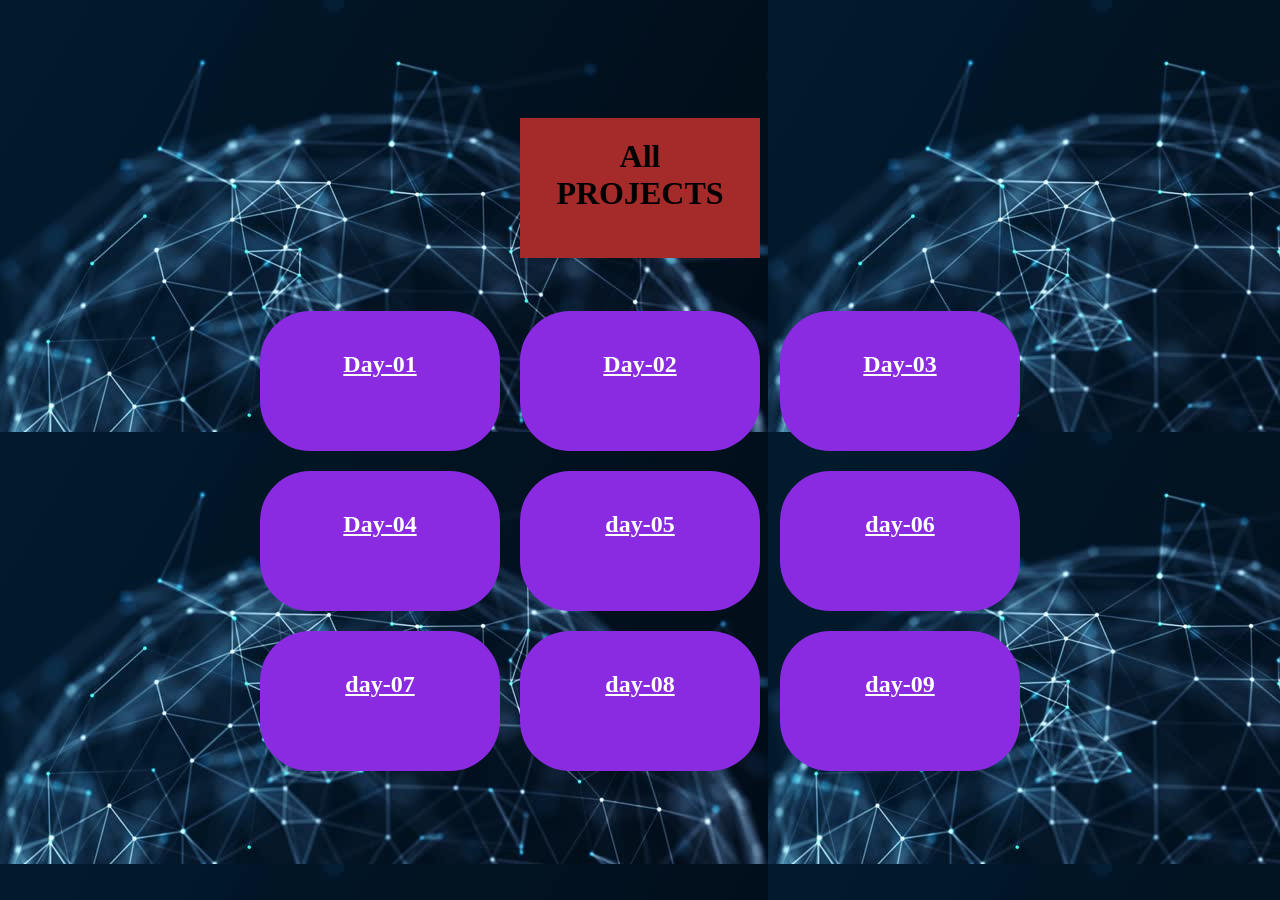
<file: index.html>
<!DOCTYPE html>
<html lang="en">
<head>
    <meta charset="UTF-8">
    <meta name="viewport" content="width=device-width, initial-scale=1.0">
    <title>Gaurav Repo</title>
    <style>
        body{
    display: flex;
    flex-direction: column;
    align-items: center;
    justify-content: center;
    min-height: 100vh;
    margin: 0;
    padding: 0;
    grid-template-columns: auto auto auto;

}
.card{
  display: grid;
  grid-template-columns: repeat(3,1fr);
  gap: 20px;
  
}
h1{
    text-align: center;
    color: g;
}
a{
    color: white;
}

.rr{
    background-color: blueviolet;
    padding: 20px;
    border-radius: 50px;
    height: 100px;
    width: 200px;
    
}
#gk{
    background-color: brown;
    padding: 20px;
    border border-radius: 50px;
    
    height: 100px;
    width:200px;


}
body{
    background-image: url(imagess.jpg);
}

    </style>
</head>
<body id="body">
    <h1 id="gk">All PROJECTS</h1>
    

    <p>
        <div class="card">


          <!-- day-1 -->



            <section class="rr">
        <h1>
             
            <a href=".bca-practical/bcaday-01/index.html">Day-01</a>
        </h1>

        </section>
        

        <!-- day-2 -->

        <section class="rr">
        <h1>
            <a href="/.day-02/index.html">Day-02</a>
        </h1>
        </section>

        <!-- day-3 -->
        
        <section class="rr">
        <h1>
            <a href="/.day-03/contact.html">Day-03</a>
        </h1>
        </section>

    <!-- day-04 -->
     <section class="rr">
        <h1>
            <a href="/.day-04/index.html">Day-04</a>
        </h1>
        </section>

        <!-- day-05 -->
         <section class="rr">
        <h1>
            <a href="/.day-05/index.html">day-05</a>
        </h1>
        </section>
        <!-- day-06 -->
         <section class="rr">        
            <h1>
            <a href="/.day-06/college-portal.html">day-06</a>
        </h1>
        </section>
        <!-- day-07 -->
         <section class="rr">
        <h1>
            <a href="/.day-07/student-profile.html">day-07</a>
        </h1>
        </section>
        <!-- day-08 -->
         <section class="rr">
        <h1>
            <a href="/.day-08/index.html">day-08</a>
        </h1>
        </section>
        <!-- day-09 -->
         <section class="rr">
        <h1>
            <a href="/.day-09/index.html">day-09</a>
        </h1>
        </section>
    </div>

    </p>
</body>
</html>
</file>
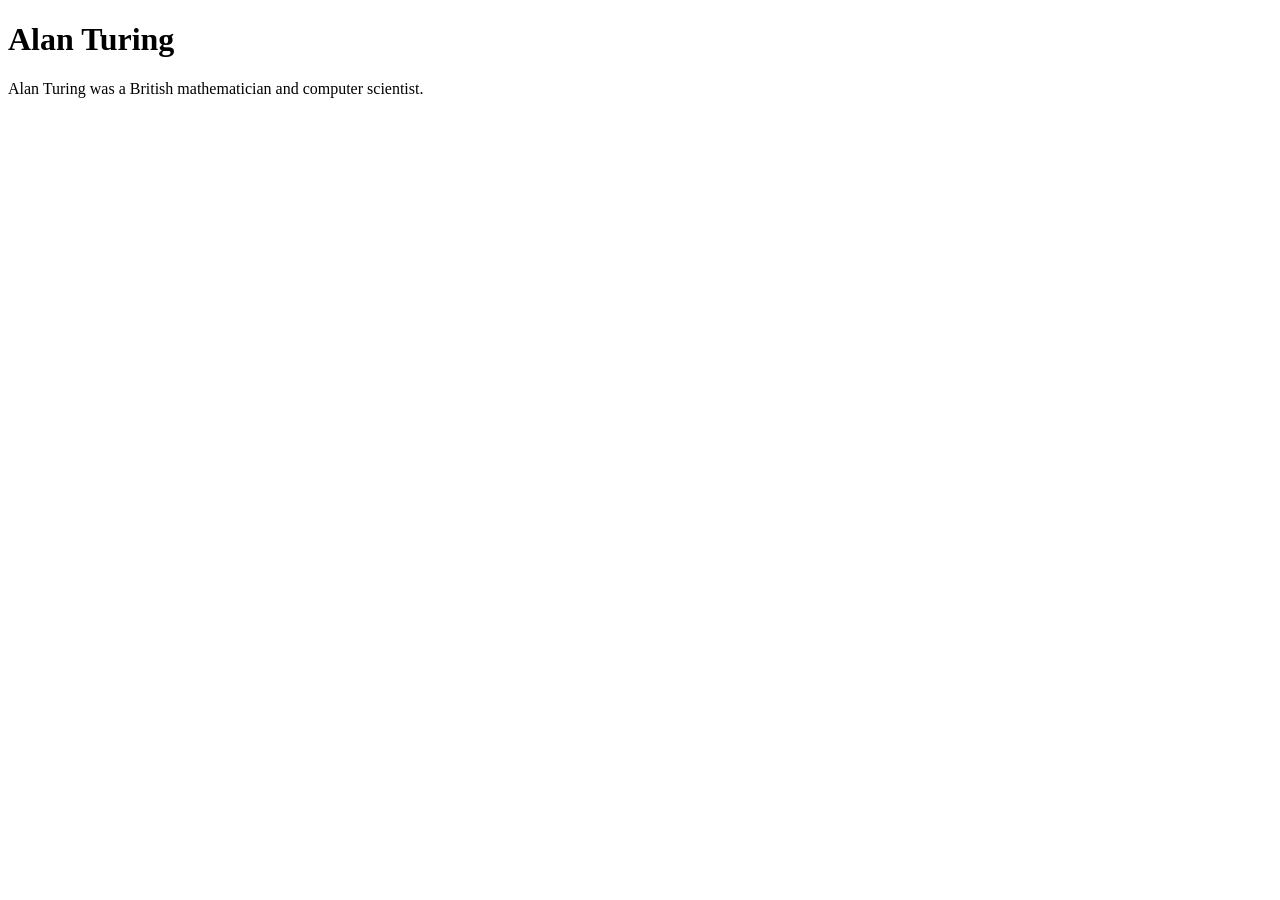
<file: day-02/index.html>
<!DOCTYPE html>
<html lang="en">
<head>
    <meta charset="UTF-8">
    <meta name="viewport" content="width=device-width, initial-scale=1.0">
    <title>Day-02</title>
</head>
<body>
    <h1>Alan Turing</h1>
    <p>
        Alan Turing was a British mathematician and computer scientist.
    </p>
</body>
</html>
</file>
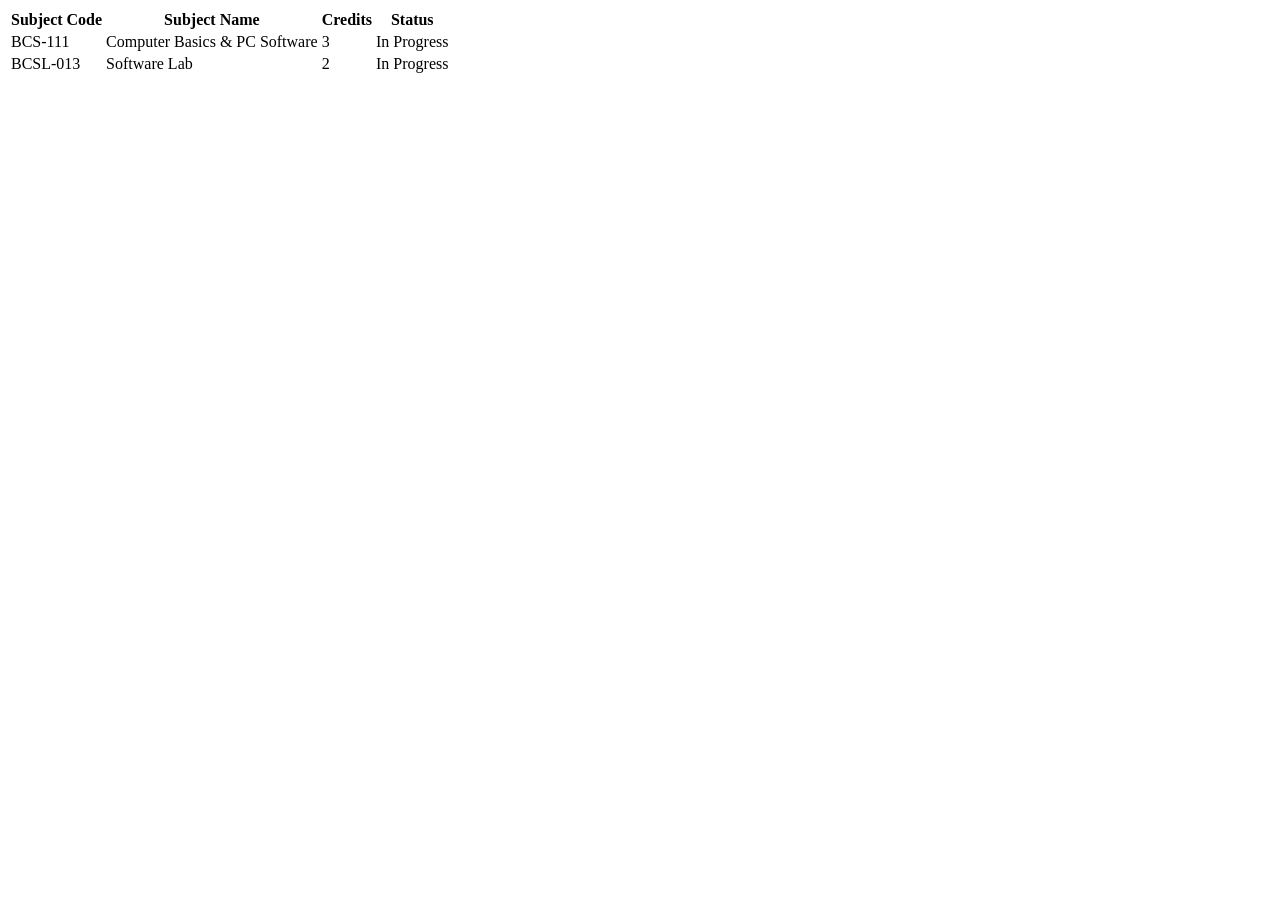
<file: day-04/index.html>
<!DOCTYPE html>
<html lang="en">
<head>
    <meta charset="UTF-8">
    <meta name="viewport" content="width=device-width, initial-scale=1.0">
    <title>Document</title>
</head>
<body>
    <table>
  <thead>
    <tr>
      <th>Subject Code</th>
      <th>Subject Name</th>
      <th>Credits</th>
      <th>Status</th>
    </tr>
  </thead>
  <tbody>
    <tr>
      <td>BCS-111</td>
      <td>Computer Basics & PC Software</td>
      <td>3</td>
      <td>In Progress</td>
    </tr>
    <tr>
      <td>BCSL-013</td>
      <td>Software Lab</td>
      <td>2</td>
      <td>In Progress</td>
    </tr>
  </tbody>
</table>
    
</body>
</html>
</file>
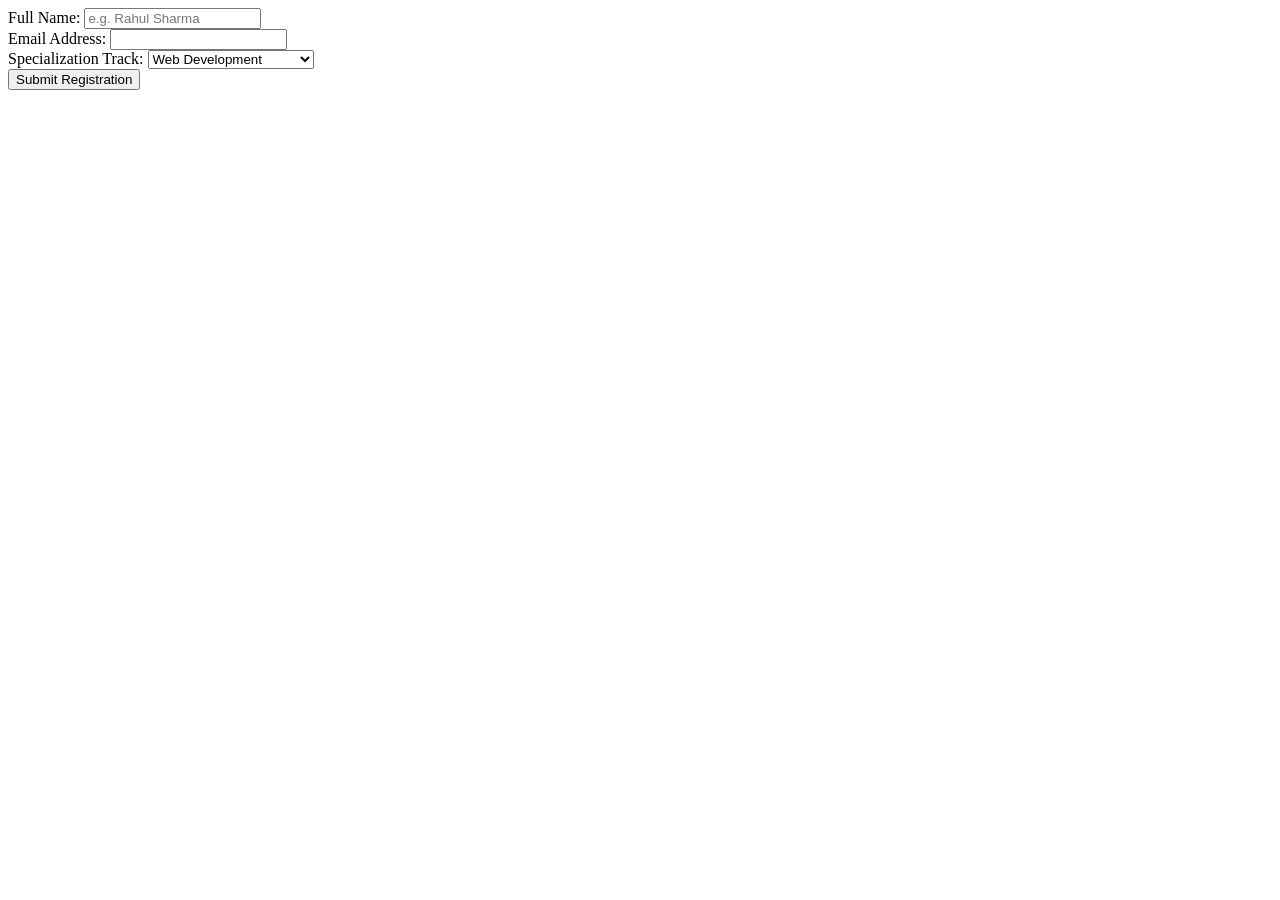
<file: day-05/index.html>
<!DOCTYPE html>
<html lang="en">
<head>
    <meta charset="UTF-8">
    <meta name="viewport" content="width=device-width, initial-scale=1.0">
    <title>Document</title>
</head>
<body>
    <form action="/submit-student" method="POST">
  <div>
    <label for="fullName">Full Name:</label>
    <input type="text" id="fullName" name="fullName" placeholder="e.g. Rahul Sharma" required minlength="3">
  </div>
  <div>
    <label for="email">Email Address:</label>
    <input type="email" id="email" name="email" required>
  </div>
  <div>
    <label for="track">Specialization Track:</label>
    <select id="track" name="track">
      <option value="web">Web Development</option>
      <option value="programming">Software / Programming</option>
      <option value="data">Data / AI</option>
    </select>
  </div>
  <button type="submit">Submit Registration</button>
</form>
</body>
</html>
</file>
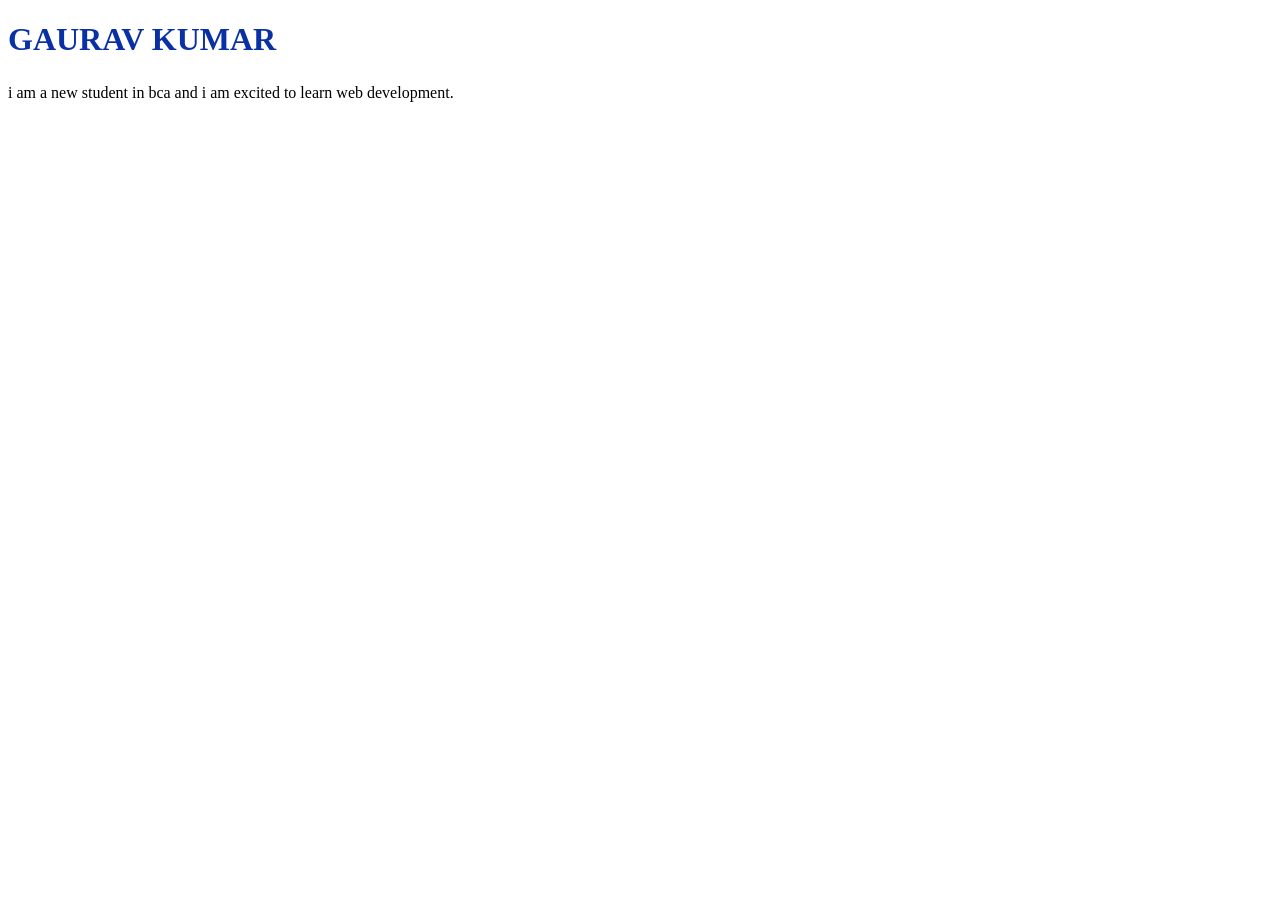
<file: day-08/index.html>
<!DOCTYPE html>
<html lang="en">
<head>
    <meta charset="UTF-8">
    <meta name="viewport" content="width=device-width, initial-scale=1.0">
    <title>Document</title>
    <link rel="stylesheet" href="style.css">
</head>

<body>
    <h1 id="name">GAURAV KUMAR</h1>
    <p id="description">i am a new student in bca and i am excited to learn web development.</p>
    
</body>
</html>
</file>
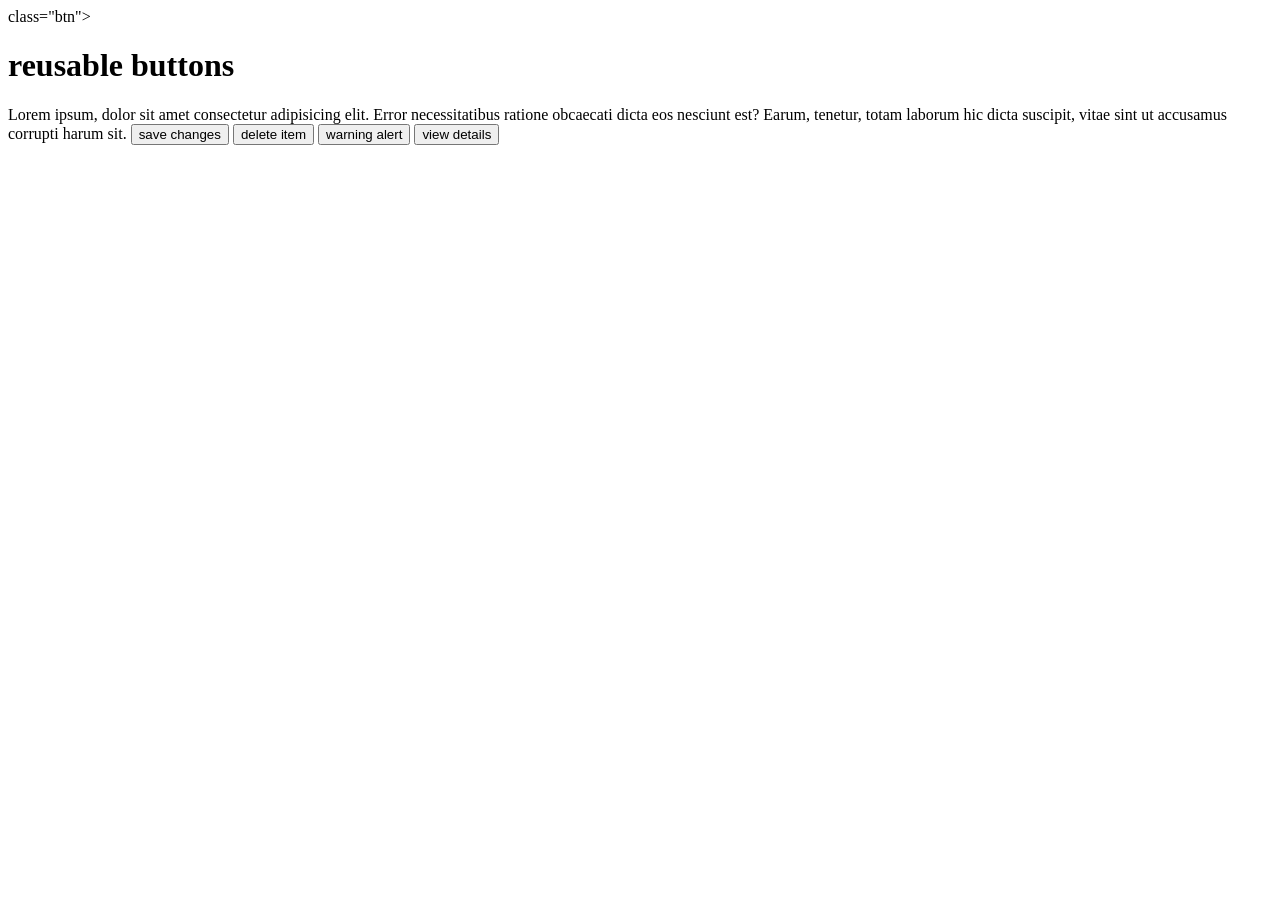
<file: day-09/index.html>
<!DOCTYPE html>
<html lang="en">
<head>
    <meta charset="UTF-8">
    <meta name="viewport" content="width=device-width, initial-scale=1.0">
    <title>Document</title>
</head>
<body>
    <link rel="stylesheet" href="style.css">
    <div> class="btn">
        <h1>reusable buttons</h1>
        Lorem ipsum, dolor sit amet consectetur adipisicing elit. Error necessitatibus ratione obcaecati dicta eos nesciunt est? Earum, tenetur, totam laborum hic dicta suscipit, vitae sint ut accusamus corrupti harum sit.

        <button class="btn-success" id="a">save changes</button>
        <button class="btn-danger" id="b">delete item</button>
        <button class="btn-warning" id="c">warning alert</button>
        <button class="btn-outline" id="d">view details</button>
    </div>
    
</body>
</html>
</file>
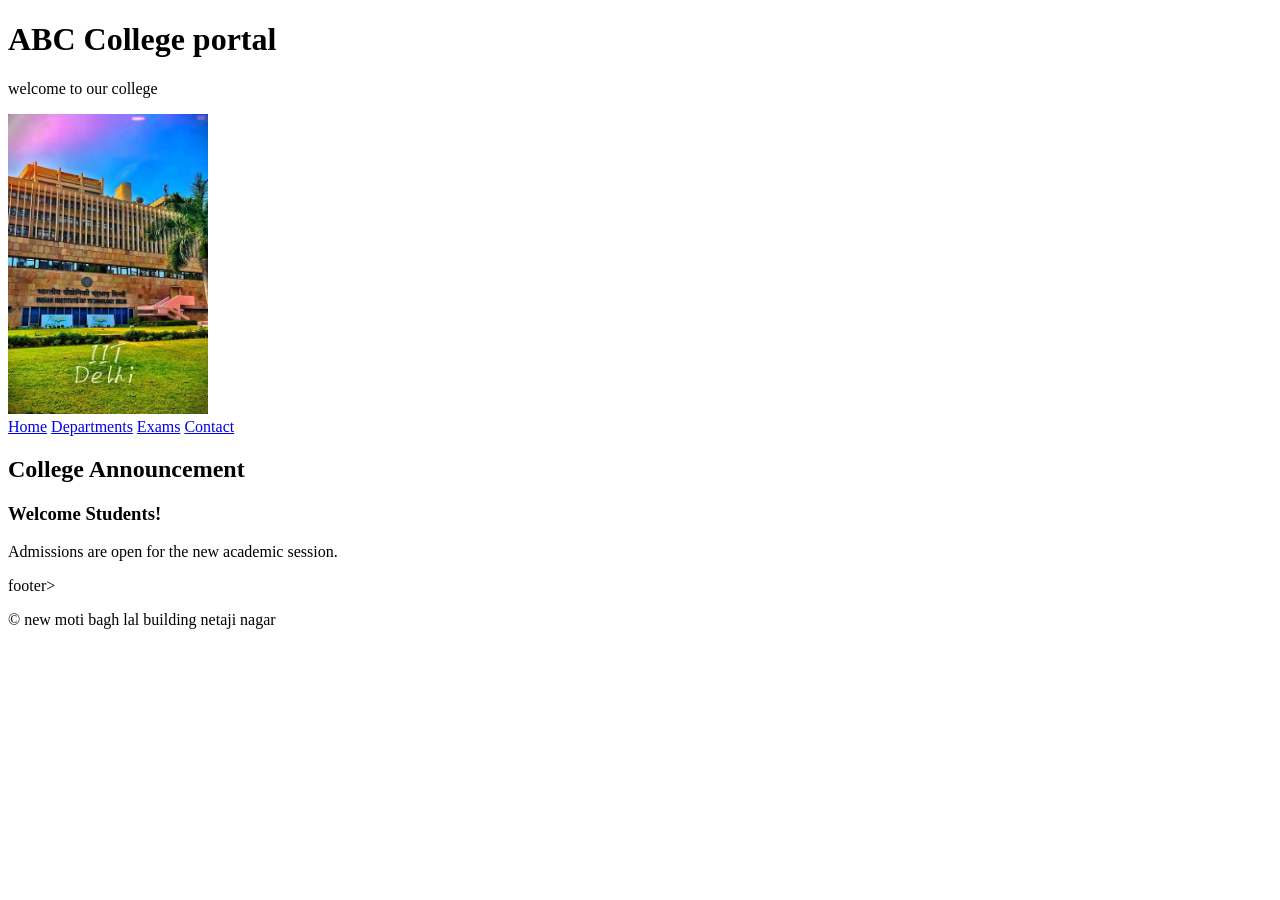
<file: day-06/college-portal.html>
<!DOCTYPE html>
<html lang="en">
<head>
    <meta charset="UTF-8">
    <meta name="viewport" content="width=device-width, initial-scale=1.0">
    <title>college portal</title>
</head>
<body>
    <header>
        <h1>ABC College portal </h1>
        <p> welcome to our college</p>
        
        <img src="/img/college.jfif" alt="" width="200px" height="300px">
        <nav>
            <a href="#home">Home</a>
            <a href="#departments">Departments</a>
            <a href="#exams">Exams</a>
            <a href="#contact">Contact</a>
        </nav>
    </header>
    <main id="home">


        <section>
            <h2>College Announcement</h2>

            <article>
               <h3>Welcome Students!</h3> 
               <p>Admissions are open for the new academic session.</p>

            </article>
        </section>

    </main>
    footer>
        <p>&copy; new moti bagh lal building netaji nagar</p>
</body>
</html>
</file>
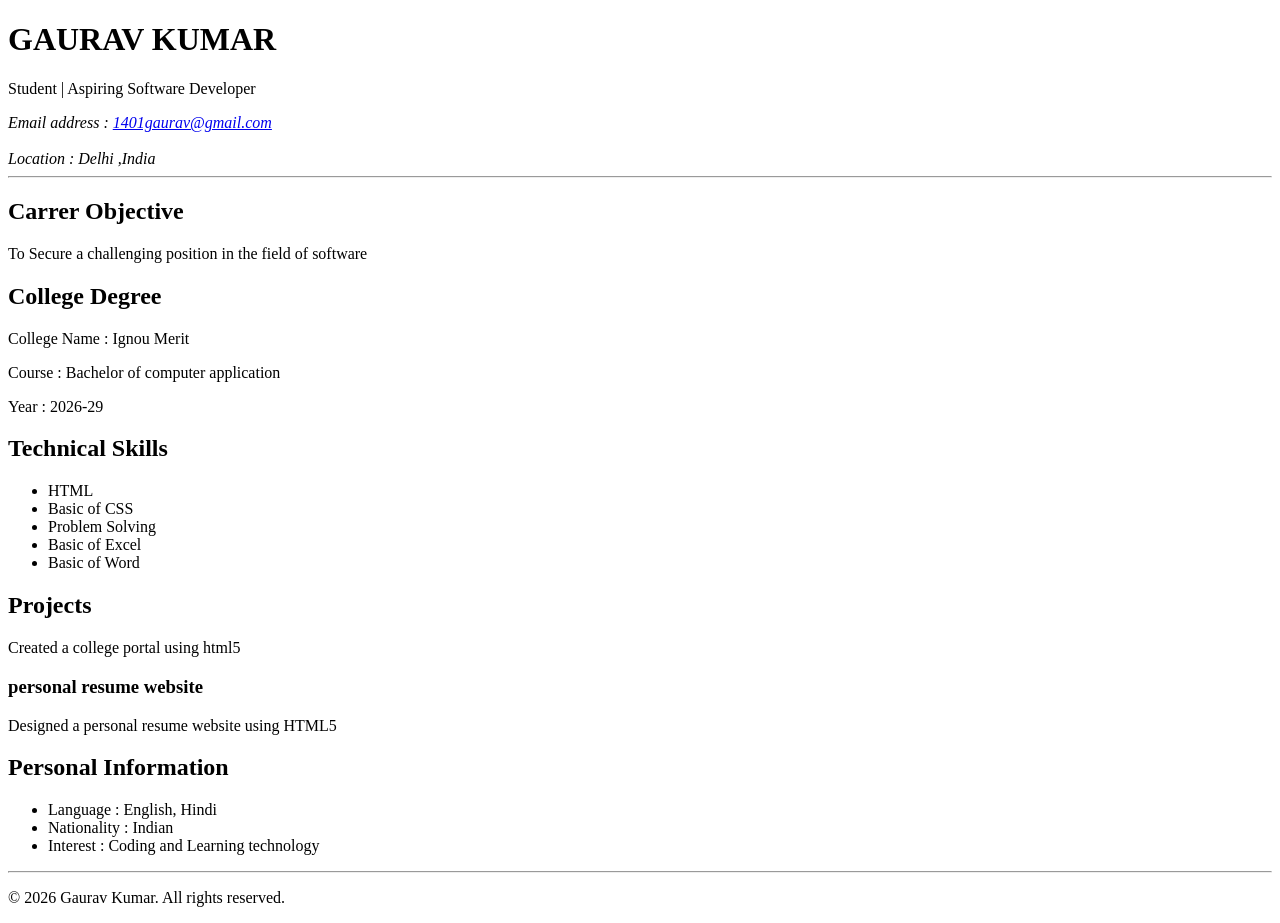
<file: day-07/student-profile.html>
<!DOCTYPE html>
<html lang="en">
<head>
    <meta charset="UTF-8">
    <meta name="viewport" content="width=device-width, initial-scale=1.0">
    <title>Document</title>
</head>
<body>
    <header>
        <h1>GAURAV KUMAR</h1>
        <p>Student | Aspiring Software Developer</p>
        <address>
        Email address :
        <a href="mailto: 1401gaurav@gmail.com">1401gaurav@gmail.com</a>
        <br> <br>
        Location : Delhi ,India 
        </address>
    </header>
    <hr>
    <main>
        <section>
            <h2>Carrer Objective</h2>
            <p>To Secure a challenging position in the field of software</p>

        </section>
        <section>
            <article>
                <h2>College Degree </h2>
                <p>College Name : Ignou Merit </p>
                <p>Course : Bachelor of computer application</p>
                <p>Year : 2026-29</p>

            </article>
        </section>
        <section>
            <h2>Technical Skills</h2>
            <ul>
                <li>HTML</li>
                <li>Basic of CSS</li>
                <li>Problem Solving</li>
                <li>Basic of Excel</li>
                <li>Basic of Word</li>
        
        </section>
        <section>
            <h2>Projects</h2>
            <p> Created a college portal using html5</p>

            <articale>
                <h3>personal resume website</h3>
                <p>Designed a personal resume website using HTML5</p>

            </articale>
        </section>
        <section>
            <h2>Personal Information</h2>
            <ul>
                <li>Language : English, Hindi</li>
                <li>Nationality : Indian</li>
                <li>Interest : Coding and Learning technology</li>
            </ul>
        </section>
        <footer>
            <hr>
            <p>&copy; 2026 Gaurav Kumar. All rights reserved.</p>
        </footer>
    </main>
    
</body>
</html>
</file>
<file: day-08/style.css>
main{
    font-family: 'sans-serif';
    margin: 0;
    
}
#name{
    color:#0930a4;

}
#description{
    line-height: 1.6;
}
</file>
<file: day-09/style.css>
body{
    
}
</file>
